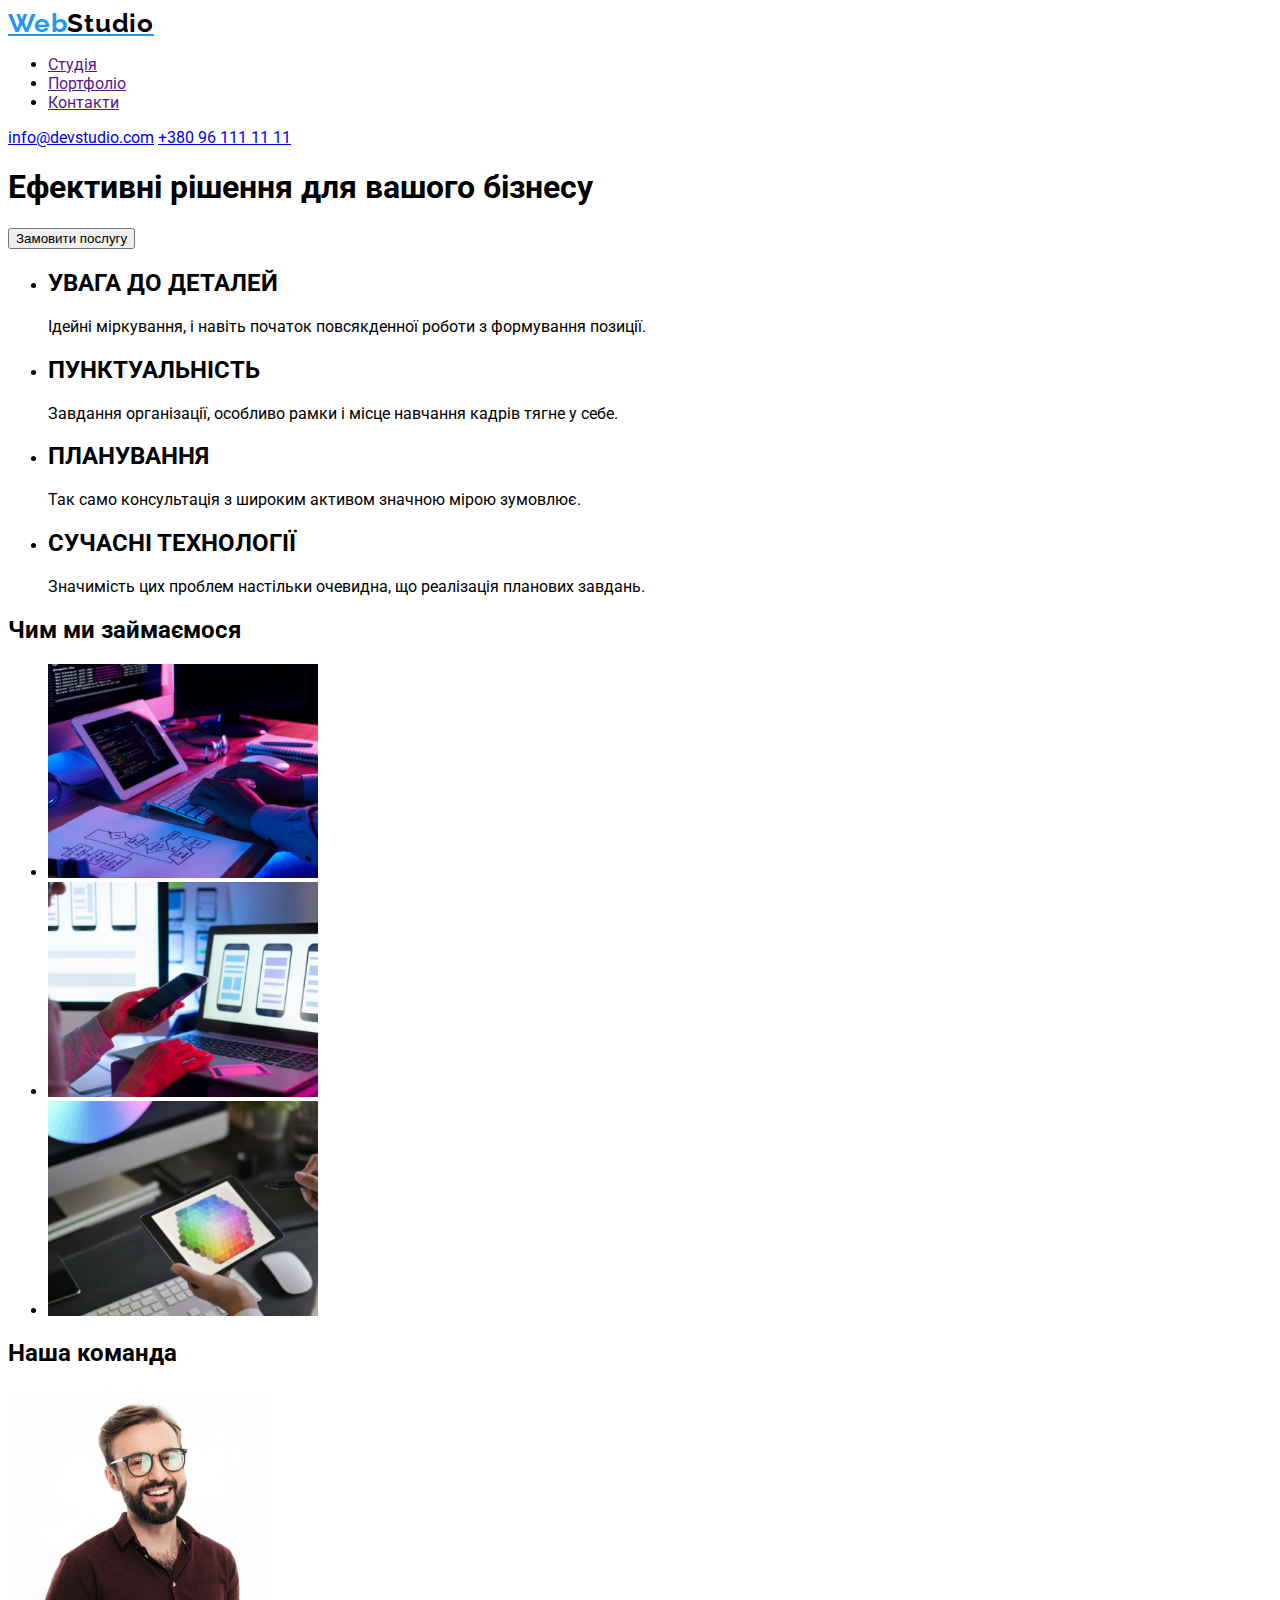
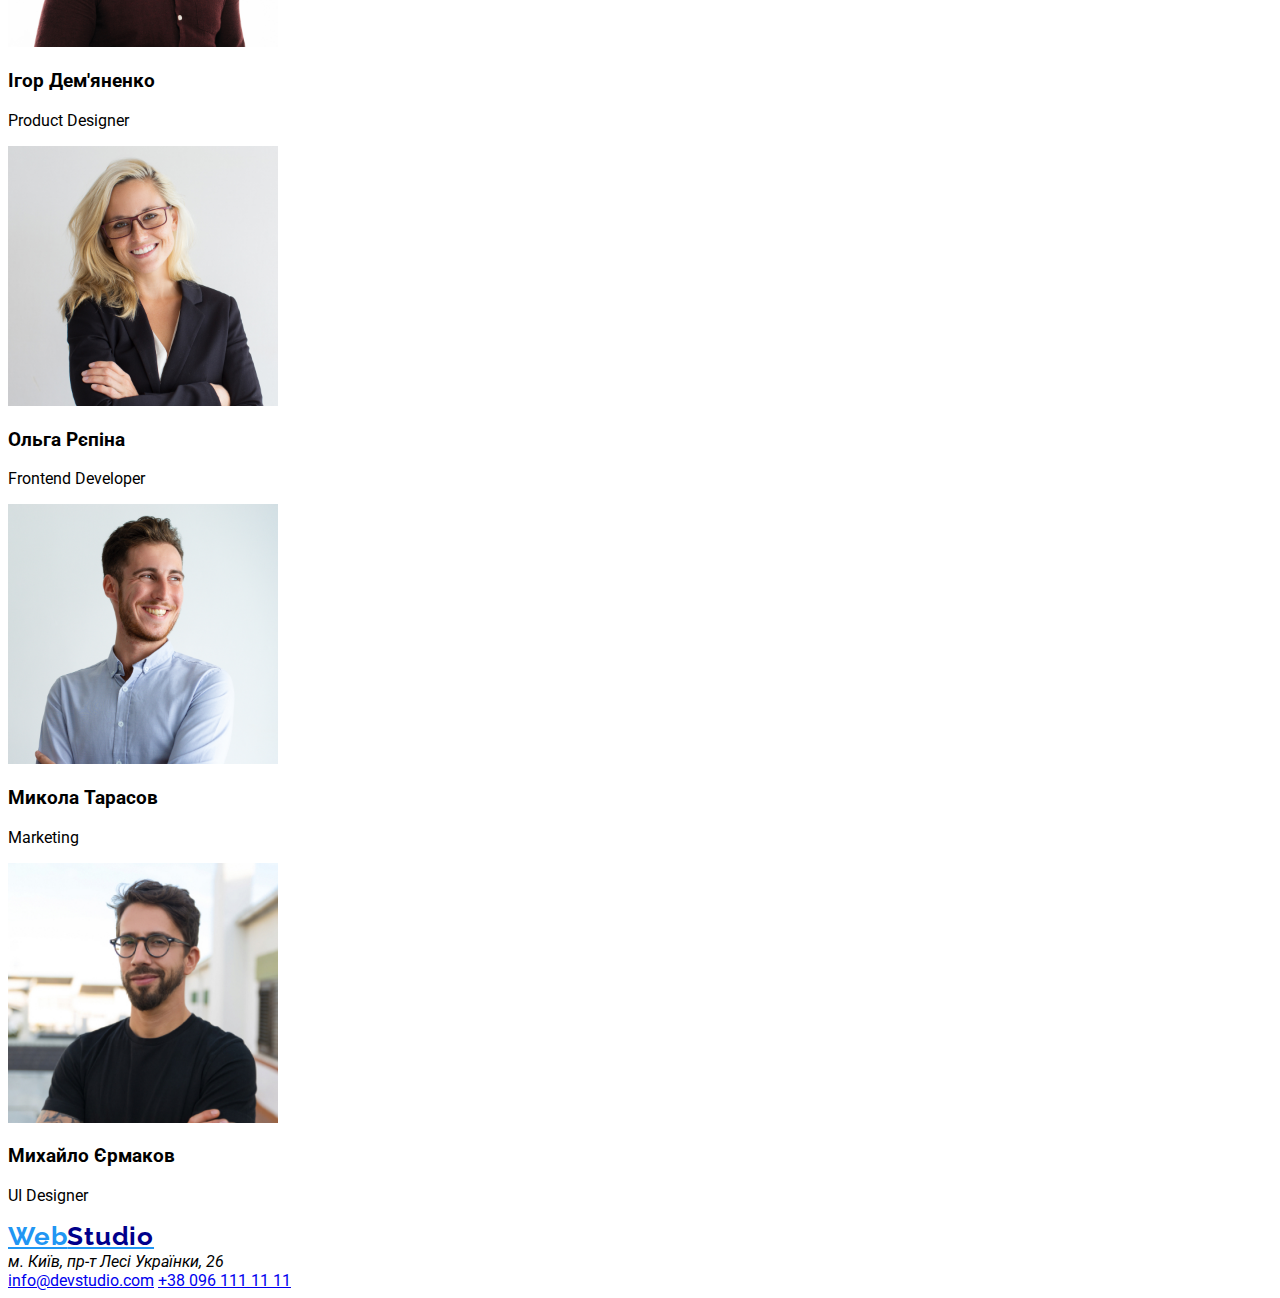
<file: visual studio sait/index.html>
<!DOCTYPE html>
<html lang="en">
<head>
    <meta charset="UTF-8">
    <meta http-equiv="X-UA-Compatible" content="IE=edge">
    <link rel="stylesheet" href="./css/style.css">
    <link rel="preconnect" href="https://fonts.googleapis.com">
    <link rel="preconnect" href="https://fonts.gstatic.com" crossorigin>
    <link href="https://fonts.googleapis.com/css2?family=Raleway:wght@700&family=Roboto:wght@300;400;500;700;900&display=swap" rel="stylesheet">
    <title>WebStudio</title>
</head>
<body>
    <!-- HEADER -->
    <header>
        <a class="logo" href="/">Web<span class="logo-header">Studio</span></a>
        
        <ul>
            <li>
                <a href="">Студія</a>
            </li>
            <li>
                <a href="">Портфоліо</a>
            </li>
            <li>
                <a href="">Контакти</a>
            </li>
        </ul>

        <a href="mailto:info@devstudio.com">info@devstudio.com</a>
        <a href="tel:++380961111111">+380 96 111 11 11</a>
    </header>

    <!-- HERO-->
    <section>
        <h1>Ефективні рішення для вашого бізнесу</h1>
        <button type="button">Замовити послугу</button>
    </section>

    <!-- FEATURES -->
    <section>
    <ul>
        <li>
            <h2>УВАГА ДО ДЕТАЛЕЙ</h2>
            <p>Ідейні міркування, і навіть початок повсякденної роботи з формування позиції.</p>
        </li>
        <li>
            <h2>ПУНКТУАЛЬНІСТЬ</h2>
            <p>Завдання організації, особливо рамки і місце навчання кадрів тягне у себе.</p>
        </li>
        <li>
            <h2>ПЛАНУВАННЯ</h2>
            <p>Так само консультація з широким активом значною мірою зумовлює.</p>
        </li>
        <li>
            <h2>СУЧАСНІ ТЕХНОЛОГІЇ</h2>
            <p>Значимість цих проблем настільки очевидна, що реалізація планових завдань.</p>
        </li>
    </ul>
    </section>
    
    <!-- WORK -->
    <section>
        <h2>Чим ми займаємося</h2>
        <ul>
            <li><img src="./img/img.jpg" alt="Людина пише код" width="270"></li>
            <li><img src="./img/img (1).jpg" alt="Розробка дизайну для телефонів"width="270" ></li>
            <li><img src="./img/img (2).jpg " alt="Палітра кольорів" width="270"></li>
        </ul>
    </section>

    <!-- TEAM -->
    <section>
        <h2>Наша команда</h2>
        <div>
            <img src="./img/img (3).jpg" alt="" width="270">
            <h3>Ігор Дем'яненко</h3>
            <p>Product Designer</p>
        </div>
        <div>
            <img src="./img/img (7).jpg" alt="" width="270">
            <h3>Ольга Рєпіна</h3>
            <p>Frontend Developer</p>
        </div>
        <div>
            <img src="./img/img (5).jpg" alt="" width="270">
            <h3>Микола Тарасов</h3>
            <p>Marketing</p>
        </div>
        <div>
            <img src="./img/img (6).jpg" alt="" width="270">
            <h3>Михайло Єрмаков</h3>
            <p>UI Designer</p>
        </div>
    </section>

    <!-- FOOTER -->
    <footer>
        <a href="" class="logo">Web<span class="logo-footer">Studio</span></a>
        <address>м. Київ, пр-т Лесі Українки, 26</address>
        <a href="mailto:info@devstudio.com">info@devstudio.com</a>
        <a href="tel:++380961111111">+38 096 111 11 11</a>
    </footer>


</body>
</html>
</file>
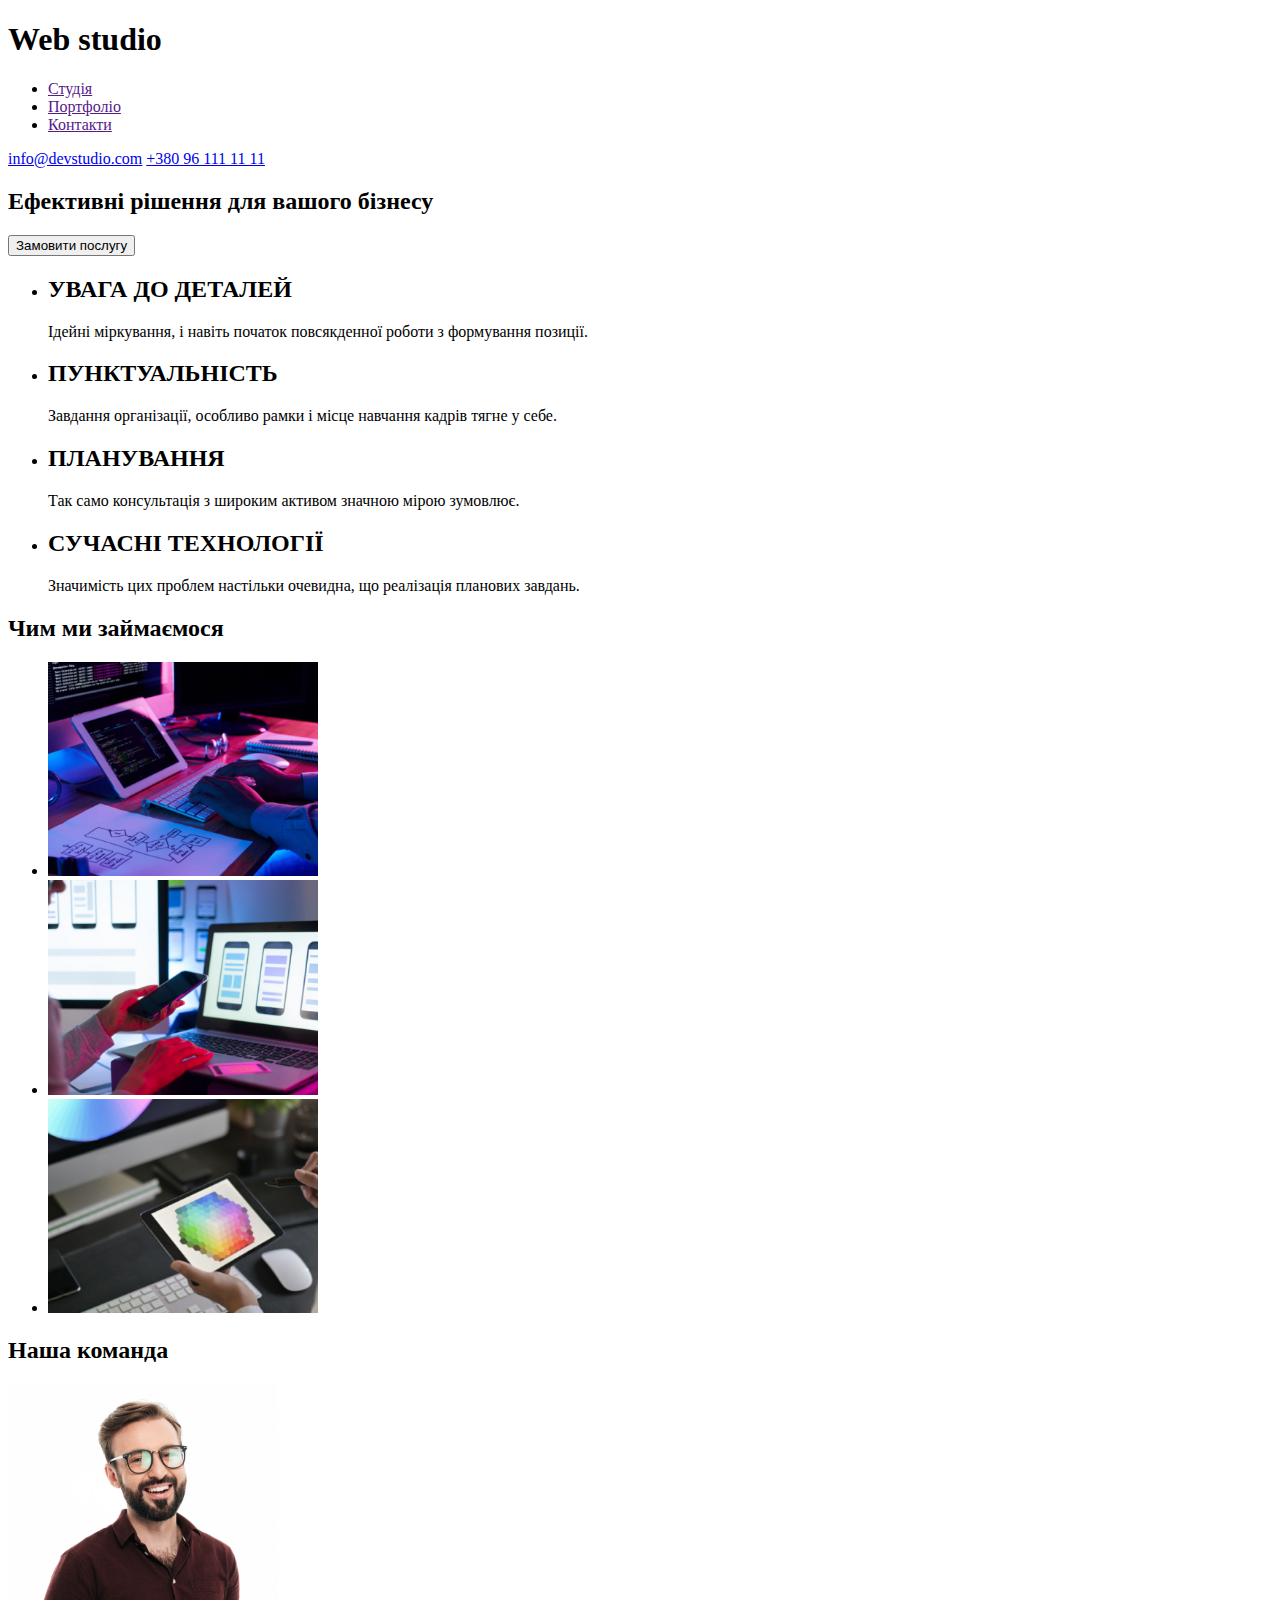
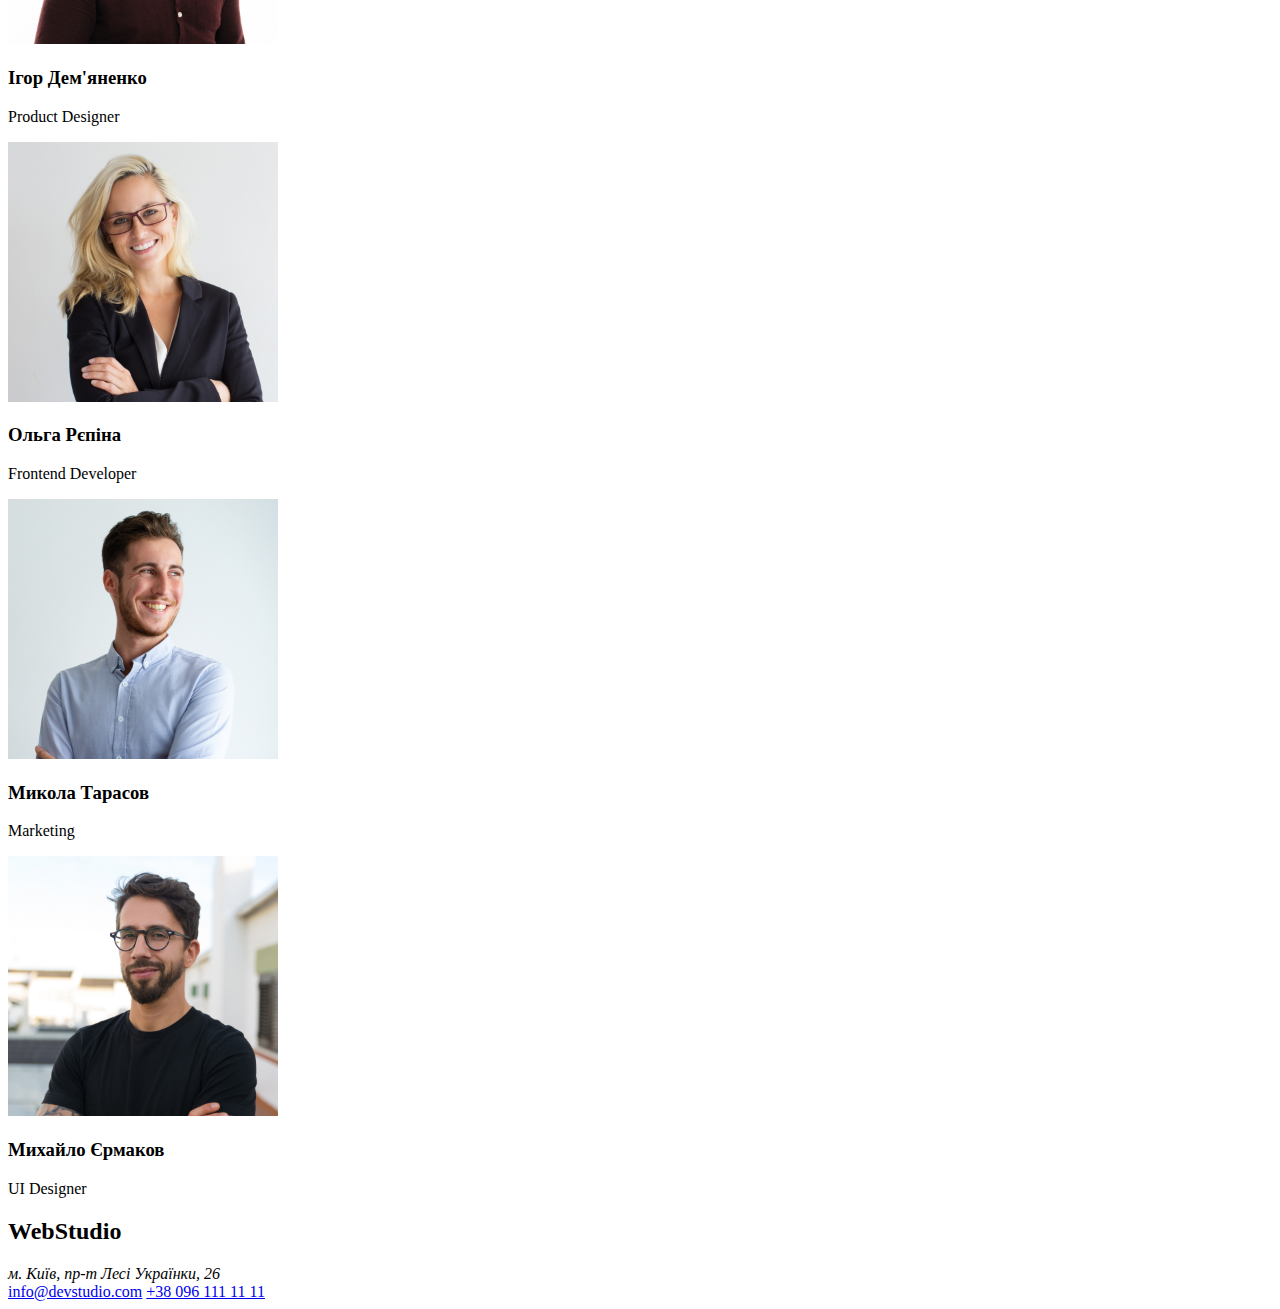
<file: Новая папка (2)/index.html>
<!DOCTYPE html>
<html lang="en">
<head>
    <meta charset="UTF-8">
    <meta http-equiv="X-UA-Compatible" content="IE=edge">
  
    <title>WebStudio</title>
</head>
<body>
    <!-- HEADER -->
    <header>
        <h1>Web studio</h1>
        
        <ul>
            <li>
                <a href="">Студія</a>
            </li>
            <li>
                <a href="">Портфоліо</a>
            </li>
            <li>
                <a href="">Контакти</a>
            </li>
        </ul>

        <a href="mailto:info@devstudio.com">info@devstudio.com</a>
        <a href="tel:++380961111111">+380 96 111 11 11</a>
    </header>

    <!-- HERO-->
    <section>
        <h2>Ефективні рішення для вашого бізнесу</h2>
        <button type="button">Замовити послугу</button>
    </section>

    <!-- FEATURES -->
    <section>
    <ul>
        <li>
            <h2>УВАГА ДО ДЕТАЛЕЙ</h2>
            <p>Ідейні міркування, і навіть початок повсякденної роботи з формування позиції.</p>
        </li>
        <li>
            <h2>ПУНКТУАЛЬНІСТЬ</h2>
            <p>Завдання організації, особливо рамки і місце навчання кадрів тягне у себе.</p>
        </li>
        <li>
            <h2>ПЛАНУВАННЯ</h2>
            <p>Так само консультація з широким активом значною мірою зумовлює.</p>
        </li>
        <li>
            <h2>СУЧАСНІ ТЕХНОЛОГІЇ</h2>
            <p>Значимість цих проблем настільки очевидна, що реалізація планових завдань.</p>
        </li>
    </ul>
    </section>
    
    <!-- WORK -->
    <section>
        <h2>Чим ми займаємося</h2>
        <ul>
            <li><img src="./img/img.jpg" alt="Людина пише код" width="270"></li>
            <li><img src="./img/img (1).jpg" alt="Розробка дизайну для телефонів"width="270" ></li>
            <li><img src="./img/img (2).jpg " alt="Палітра кольорів" width="270"></li>
        </ul>
    </section>

    <!-- TEAM -->
    <section>
        <h2>Наша команда</h2>
        <div>
            <img src="./img/img (3).jpg" alt="" width="270">
            <h3>Ігор Дем'яненко</h3>
            <p>Product Designer</p>
        </div>
        <div>
            <img src="./img/img (4).jpg" alt="" width="270">
            <h3>Ольга Рєпіна</h3>
            <p>Frontend Developer</p>
        </div>
        <div>
            <img src="./img/img (5).jpg" alt="" width="270">
            <h3>Микола Тарасов</h3>
            <p>Marketing</p>
        </div>
        <div>
            <img src="./img/img (6).jpg" alt="" width="270">
            <h3>Михайло Єрмаков</h3>
            <p>UI Designer</p>
        </div>
    </section>

    <!-- FOOTER -->
    <footer>
        <h2>WebStudio</h2>
        <address>м. Київ, пр-т Лесі Українки, 26</address>
        <a href="mailto:info@devstudio.com">info@devstudio.com</a>
        <a href="tel:++380961111111">+38 096 111 11 11</a>
    </footer>


</body>
</html>
</file>
<file: visual studio sait/css/style.css>
body{
font-family:"Roboto", sans-serif;

}


.logo{
    font-family: 'Raleway';
font-style: normal;
font-weight: 700;
font-size: 26px;
line-height: 31px;
letter-spacing: 0.03em;

color: #2196F3;

}

.logo-header{
    color:#000000;
}

.logo-footer{
    color:darkblue;
    /* ПОСТАВИТИ БІЛИЙ!!!! */
}
</file>
